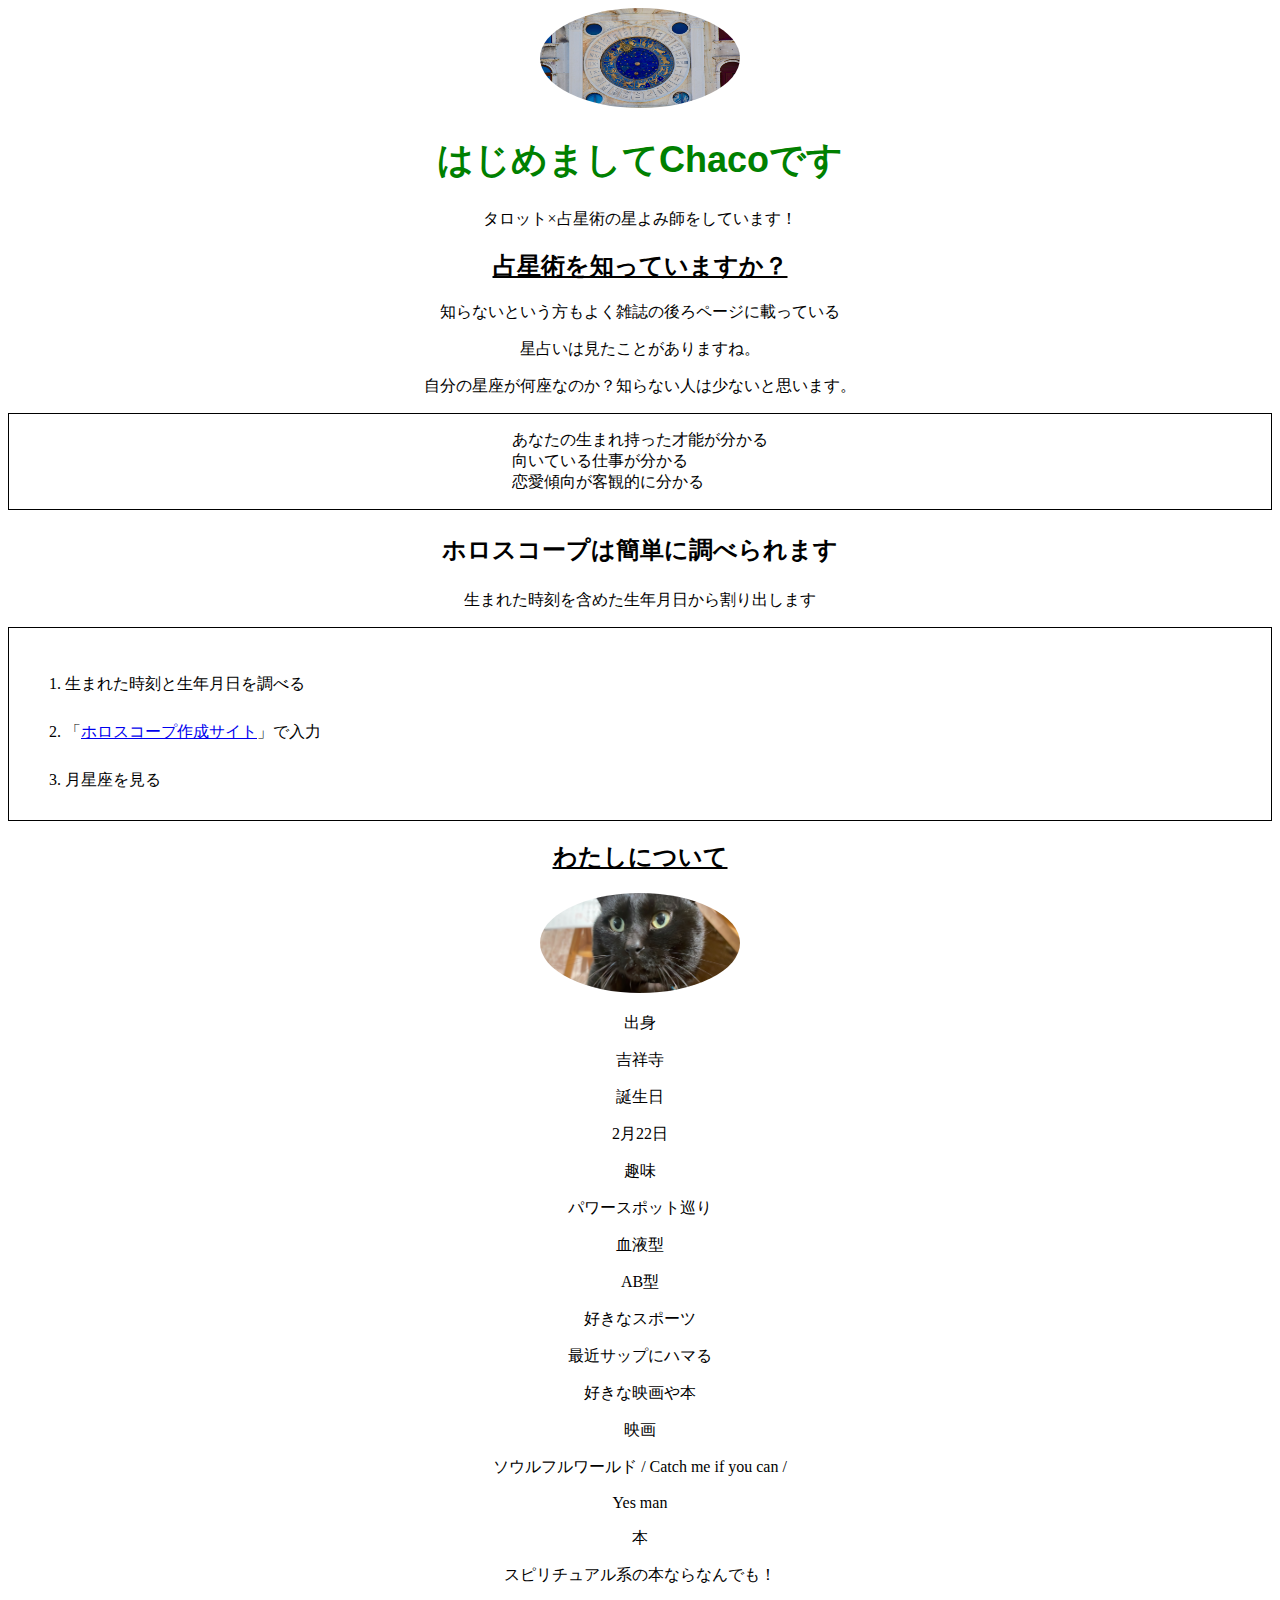
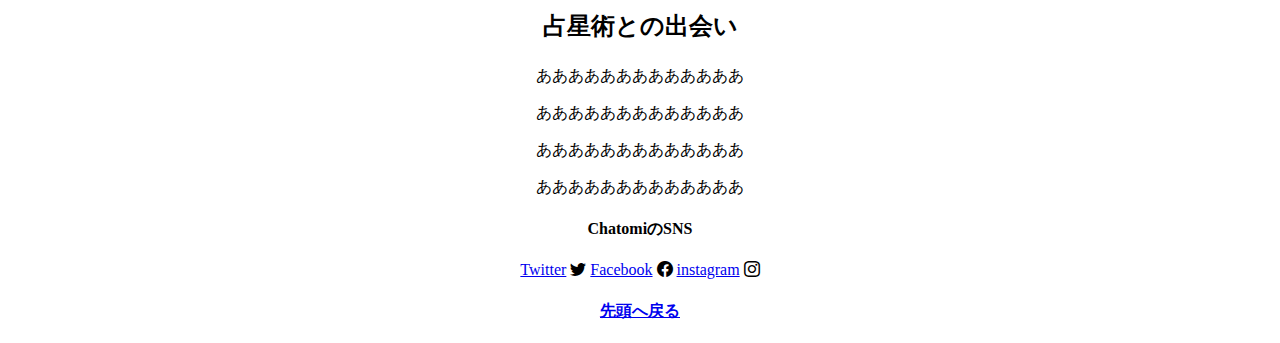
<file: index.html>
<!DOCTYPE html>
<html lang="ja">
  
<head>
    <meta charset="utf-8">
    <meta name="viewport" content="width=device-width,initial-scale=1">
    <title>Satomi Nakazimaのポートフォリオサイト</title>
   <link rel="stylesheet" href="css/style.css">
</head>

<body>

  <header>
      <img src="img/horoscope.jpg" alt="占星術のアイコン画像です" width="600">
     <h1>はじめましてChacoです</h1>
    <p>タロット×占星術の星よみ師をしています！</p>
  </header>

  <section>
    <h2>占星術を知っていますか？</h2>
    
    <p>知らないという方もよく雑誌の後ろページに載っている</p><p>星占いは見たことがありますね。</p>
    <p>自分の星座が何座なのか？知らない人は少ないと思います。</p>
   
    <div class="contents">
            <ul class ="contents__ul">
                    <li class="contents__li">あなたの生まれ持った才能が分かる</li>
                   <li class="contents__li">向いている仕事が分かる</li>
                   <li class="contents__li">恋愛傾向が客観的に分かる</li>
             </ul>
    </div>
  </section>

  <section>
          <h3>ホロスコープは簡単に調べられます</h3>
          <p>生まれた時刻を含めた生年月日から割り出します</p>
  </section>
  
  
       <div class="contents">
               <ol class="contents__ol">
                       <li class="contents__li">生まれた時刻と生年月日を調べる</li>
                      <li class="contents__li">「<a href="https://goisu.net/chart/" target="_blank">ホロスコープ作成サイト</a>」で入力</li>
                      <li class="contents__li">月星座を見る</li>
                </ol>
        </div>
  
  <section>
    <h2>わたしについて</h2>
    <img src="img/icon.jpg" alt="chacoのアイコン画像です" width="600">
    
    <p>出身</p>
    <p>吉祥寺</p>
  
    <p>誕生日</p>
    <p>2月22日</p>
    
    <p>趣味</p>
    <p>パワースポット巡り</p>
    
    <p>血液型<p>
    <p>AB型</p>
  
    <p>好きなスポーツ</p>
    <p>最近サップにハマる</p>
    
    <p>好きな映画や本</p>
    <p>映画</p>
    <p>ソウルフルワールド / Catch me if you can / </p><p>
Yes man</p>
    <p>本</p>
    <p>スピリチュアル系の本ならなんでも！</p>
  </section>

  <h3>占星術との出会い</h3>
   <p>あああああああああああああ</p>
   <p>あああああああああああああ</p>
   <p>あああああああああああああ</p>
   <p>あああああああああああああ</p>
  
  <footer>
    
    <h4>ChatomiのSNS</h4>

    <a href="https://twitter.com" target="_blank">Twitter</a>
    
   <link rel="stylesheet" href="https://cdn.jsdelivr.net/npm/bootstrap-icons@1.8.2/font/bootstrap-icons.css">

    <i class="bi bi-twitter"></i>
  
    <a href="https://www.facebook.com" target="_blank">Facebook</a>
    
    <link rel="stylesheet" href="https://cdn.jsdelivr.net/npm/bootstrap-icons@1.8.2/font/bootstrap-icons.css">
    
            <i class="bi bi-facebook"></i>

  <a href="https://www.instagram.com" target="_blank">instagram</a>
  
    <link rel="stylesheet" href="https://cdn.jsdelivr.net/npm/bootstrap-icons@1.8.2/font/bootstrap-icons.css">

           <i class="bi bi-instagram"></i>

    <h4><a href="#top">先頭へ戻る</a></h4>

  </footer>
</body>
</html>
</file>
<file: css/style.css>
@charset "utf-8";

h1 {
  font-family: Verdana, 'Arial Black',メイリオ,sans-serif;
  color: green;
  font-size: 36px;
}

p {
  text-align: center;
}

img {   
        width: 200px;
        height:100px;
        border-radius: 50%;
      }

body {
  text-align:center;
  }

  h2 {
  font-size: 24px;
  text-align: center;
  text-decoration: underline; 

}

h3 {
  font-size: 24px;
  text-align: center;
}

      .contents{
       margin: 16px auto;
       text-align: center;
       border: 1px solid #000;
       }

      .contents__ul{
      padding-left: 0;
      list-style: none;
      display: inline-block;
      }

       .contents__li{
       text-align: left;
       }

ol {
  width: auto;
  height:auto;
  padding-top: 16px;
  margin-right: auto;
  margin-left: auto;
  list-style-position: inside;
  line-height:48px;

}
</file>
